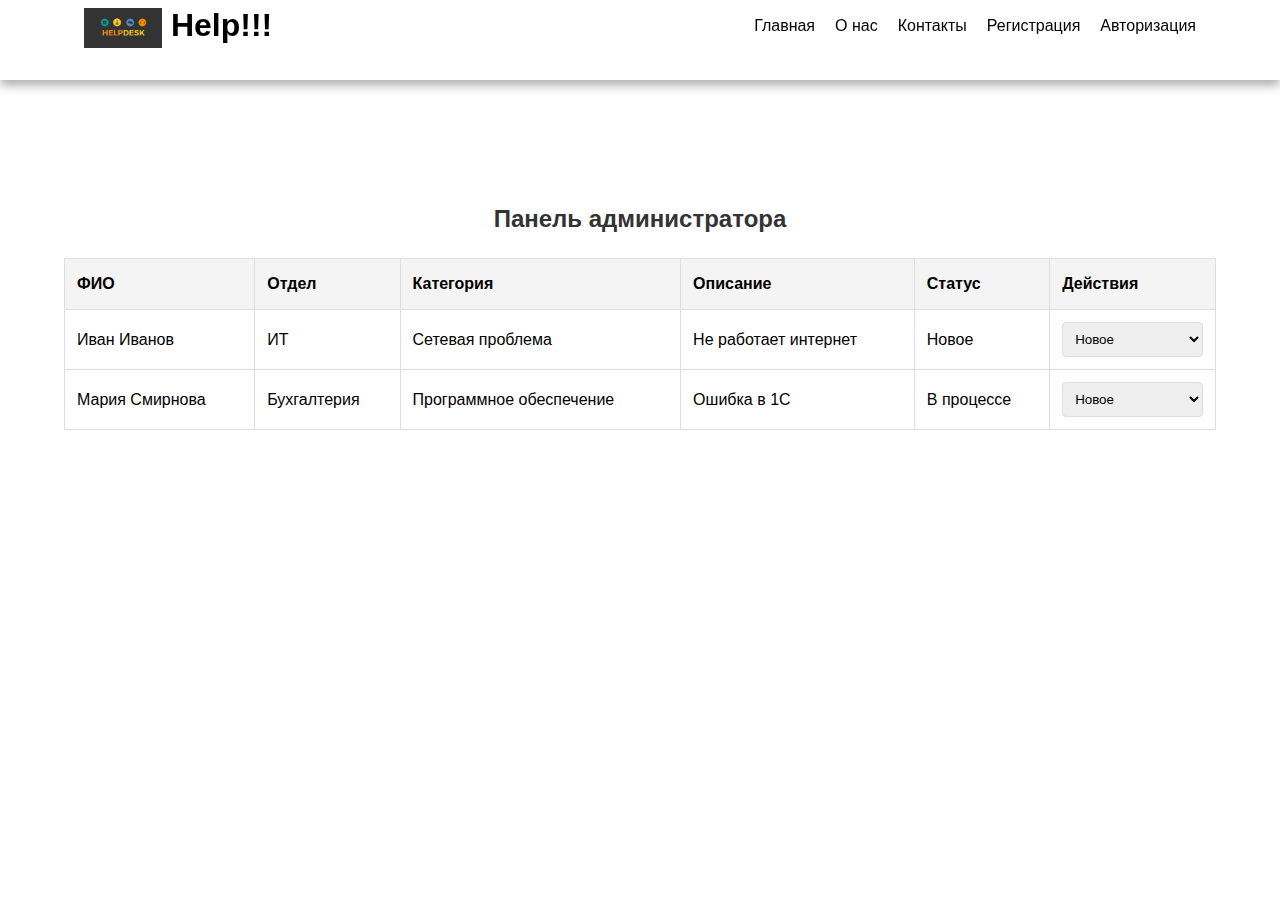
<file: admin-panel.html>
<!DOCTYPE html>
<html lang="en">
<head>
    <meta charset="UTF-8">
    <meta name="viewport" content="width=device-width, initial-scale=1.0">
    <title>Панель администратора</title>
    <link rel="stylesheet" href="styles-admin-panel.css">
</head>
<body>

<header class="header">
    <div class="container header-container">
        <h1 class="logo"><img src="img/help_logo.png" alt="Help!!!" style="height: 40px; vertical-align: middle;"> Help!!!</h1>
        <nav>
            <ul class="menu">
                <li><a href="index.html">Главная</a></li>
                <li><a href="about.html">О нас</a></li>
                <li><a href="contacts.html">Контакты</a></li>
                <li><a href="register.html">Регистрация</a></li>
                <li><a href="login.html">Авторизация</a></li>
            </ul>
        </nav>
    </div>
</header>

<div class="content">
    <div class="container">
        <h2>Панель администратора</h2>
        <table>
            <thead>
                <tr>
                    <th>ФИО</th>
                    <th>Отдел</th>
                    <th>Категория</th>
                    <th>Описание</th>
                    <th>Статус</th>
                    <th>Действия</th>
                </tr>
            </thead>
            <tbody>
                <tr>
                    <td>Иван Иванов</td>
                    <td>ИТ</td>
                    <td>Сетевая проблема</td>
                    <td>Не работает интернет</td>
                    <td>Новое</td>
                    <td>
                        <select>
                            <option>Новое</option>
                            <option>В процессе</option>
                            <option>Выполнено</option>
                            <option>Отменено</option>
                        </select>
                    </td>
                </tr>
                <tr>
                    <td>Мария Смирнова</td>
                    <td>Бухгалтерия</td>
                    <td>Программное обеспечение</td>
                    <td>Ошибка в 1С</td>
                    <td>В процессе</td>
                    <td>
                        <select>
                            <option>Новое</option>
                            <option>В процессе</option>
                            <option>Выполнено</option>
                            <option>Отменено</option>
                        </select>
                    </td>
                </tr>
            </tbody>
        </table>
    </div>
</div>

</body>
</html>
</file>
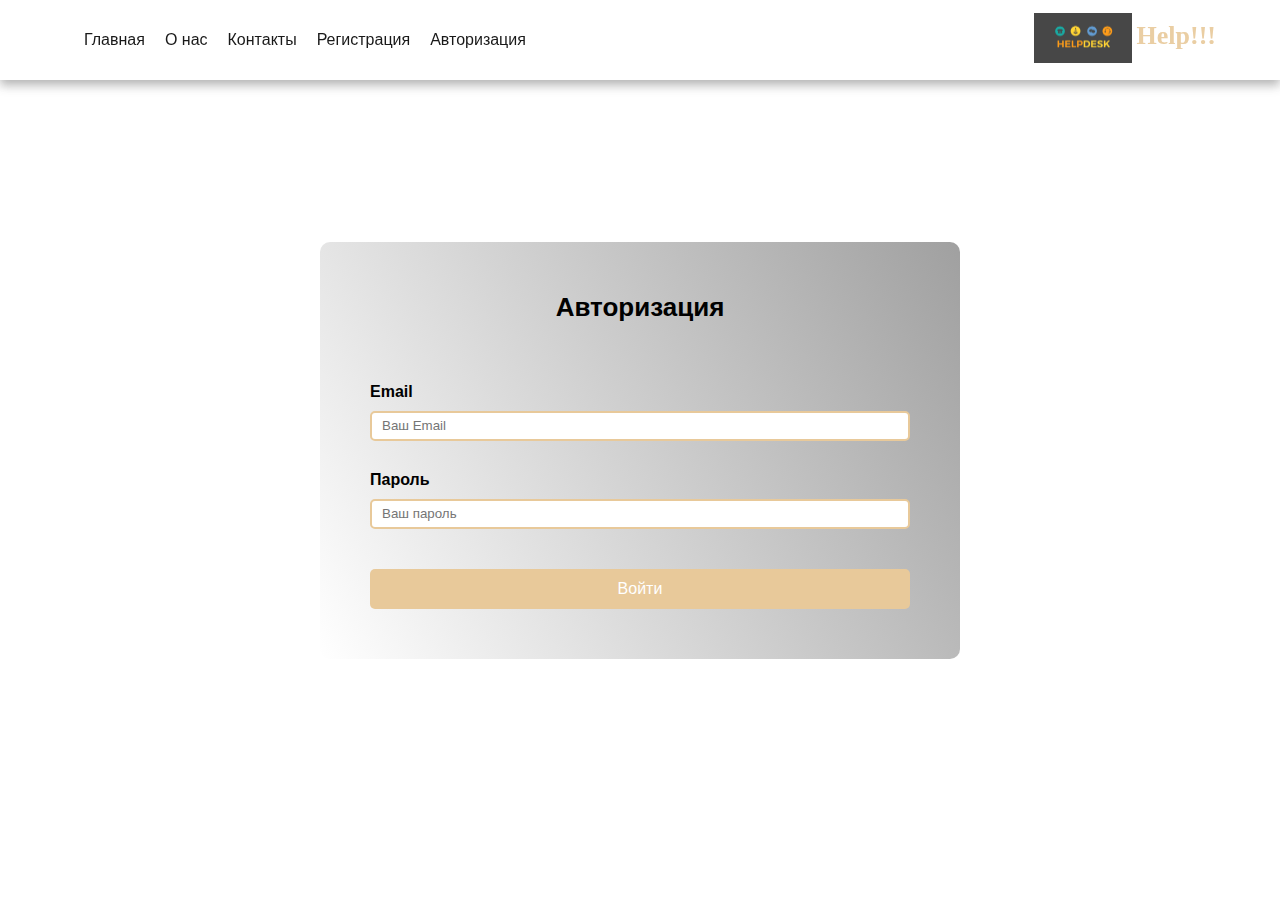
<file: login.html>
<!DOCTYPE html>
<html lang="en">
<head>
    <meta charset="UTF-8">
    <meta name="viewport" content="width=device-width, initial-scale=1.0">
    <title>Авторизация</title>
    <link rel="stylesheet" href="styles-login.css">
</head>
<body>

<header class="header">
    <div class="container header-container">
        <h1 class="logo"><img src="img/help_logo.png" alt="Help!!!">Help!!!</h1>
        <nav>
            <ul class="menu">
                <li><a href="index.html">Главная</a></li>
                <li><a href="about.html">О нас</a></li>
                <li><a href="contacts.html">Контакты</a></li>
                <li><a href="register.html">Регистрация</a></li>
                <li><a href="login.html">Авторизация</a></li>
            </ul>
        </nav>
    </div>
</header>

<div class="row">
    <div class="block">
        <form class="form">
            <h3>Авторизация</h3>
            <div class="form-part">
                <label for="email">Email</label>
                <input type="email" id="email" name="email" placeholder="Ваш Email">
            </div>
            <div class="form-part">
                <label for="password">Пароль</label>
                <input type="password" id="password" name="password" placeholder="Ваш пароль">
            </div>
            <input type="submit" value="Войти">
        </form>
    </div>
</div>

</body>
</html>
</file>
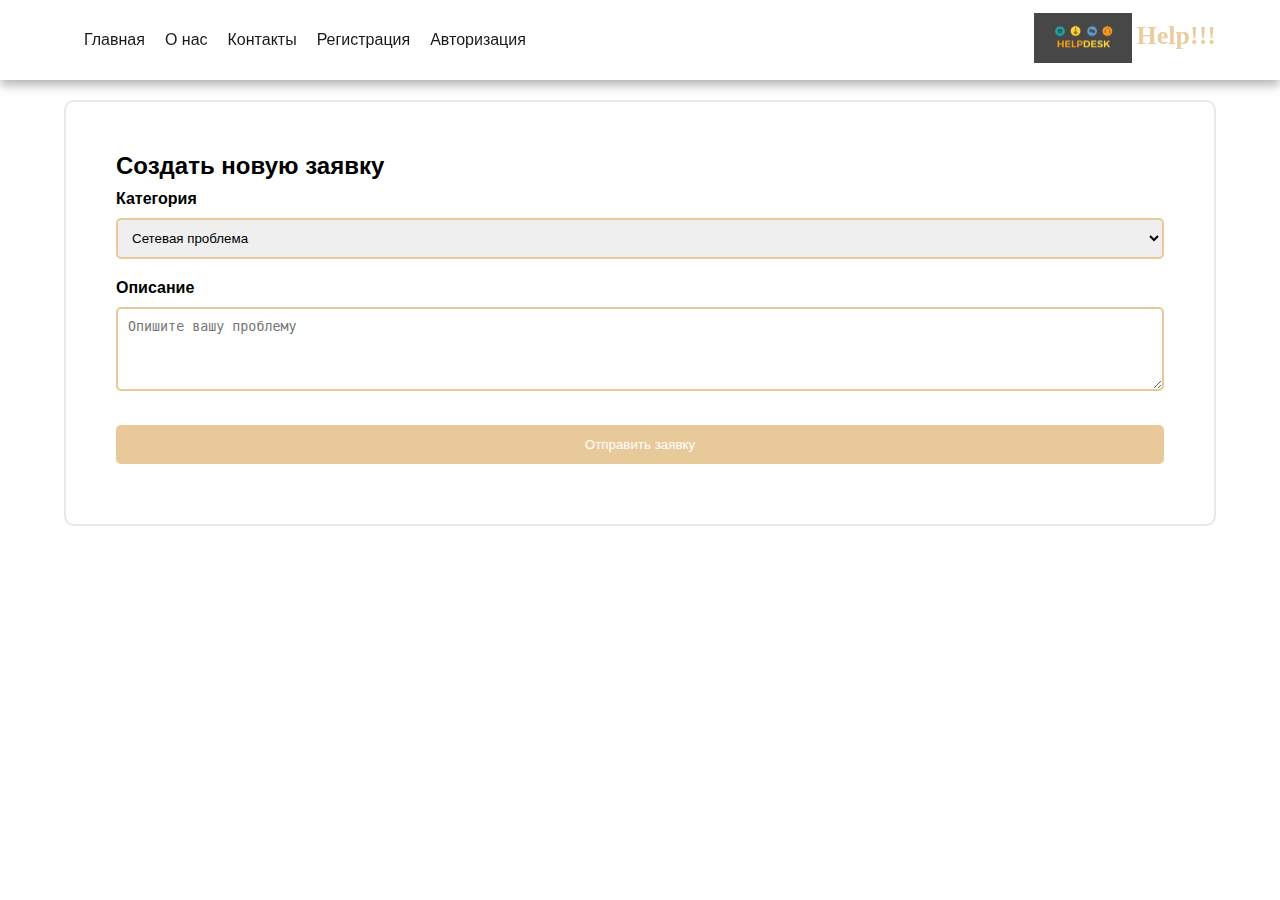
<file: new-ticket.html>
<!DOCTYPE html>
<html lang="en">
<head>
    <meta charset="UTF-8">
    <meta name="viewport" content="width=device-width, initial-scale=1.0">
    <title>Формирование заявки</title>
    <link rel="stylesheet" href="styles-new-ticket.css">
</head>
<body>

<header class="header">
    <div class="container header-container">
        <h1 class="logo"><img src="img/help_logo.png" alt="Help!!!">Help!!!</h1>
        <nav>
            <ul class="menu">
                <li><a href="index.html">Главная</a></li>
                <li><a href="about.html">О нас</a></li>
                <li><a href="contacts.html">Контакты</a></li>
                <li><a href="register.html">Регистрация</a></li>
                <li><a href="login.html">Авторизация</a></li>
            </ul>
        </nav>
    </div>
</header>

<section class="form-section">
    <div class="container form-container">
        <h2>Создать новую заявку</h2>
        <form class="form">
            <div class="form-part">
                <label for="category">Категория</label>
                <select id="category" name="category">
                    <option value="network">Сетевая проблема</option>
                    <option value="software">Проблема с ПО</option>
                    <option value="hardware">Проблема с оборудованием</option>
                </select>
            </div>
            <div class="form-part">
                <label for="description">Описание</label>
                <textarea id="description" name="description" rows="4" placeholder="Опишите вашу проблему"></textarea>
            </div>
            <div class="form-part">
                <input type="submit" value="Отправить заявку">
            </div>
        </form>
    </div>
</section>

</body>
</html>
</file>
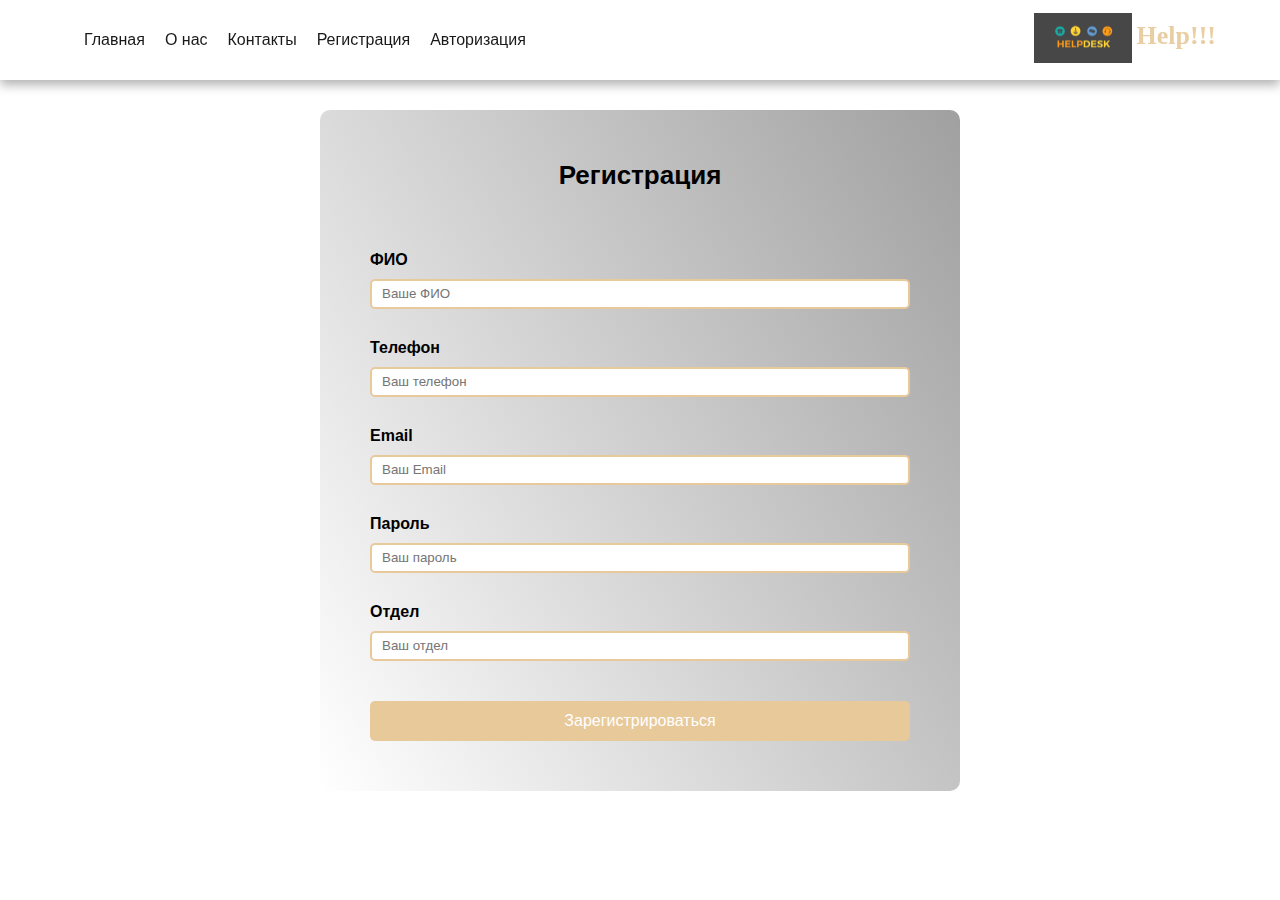
<file: register.html>
<!DOCTYPE html>
<html lang="en">
<head>
    <meta charset="UTF-8">
    <meta name="viewport" content="width=device-width, initial-scale=1.0">
    <title>Регистрация</title>
    <link rel="stylesheet" href="styles-register.css">
</head>
<body>

<header class="header">
    <div class="container header-container">
        <h1 class="logo"><img src="img/help_logo.png" alt="Help!!!">Help!!!</h1>
        <nav>
            <ul class="menu">
                <li><a href="index.html">Главная</a></li>
                <li><a href="about.html">О нас</a></li>
                <li><a href="contacts.html">Контакты</a></li>
                <li><a href="register.html">Регистрация</a></li>
                <li><a href="login.html">Авторизация</a></li>
            </ul>
        </nav>
    </div>
</header>

<div class="row">
    <div class="block">
        <form class="form">
            <h3>Регистрация</h3>
            <div class="form-part">
                <label for="fio">ФИО</label>
                <input type="text" id="fio" name="fio" placeholder="Ваше ФИО">
            </div>
            <div class="form-part">
                <label for="phone">Телефон</label>
                <input type="text" id="phone" name="phone" placeholder="Ваш телефон">
            </div>
            <div class="form-part">
                <label for="email">Email</label>
                <input type="email" id="email" name="email" placeholder="Ваш Email">
            </div>
            <div class="form-part">
                <label for="password">Пароль</label>
                <input type="password" id="password" name="password" placeholder="Ваш пароль">
            </div>
            <div class="form-part">
                <label for="department">Отдел</label>
                <input type="text" id="department" name="department" placeholder="Ваш отдел">
            </div>
            <input type="submit" value="Зарегистрироваться">
        </form>
    </div>
</div>

</body>
</html>
</file>
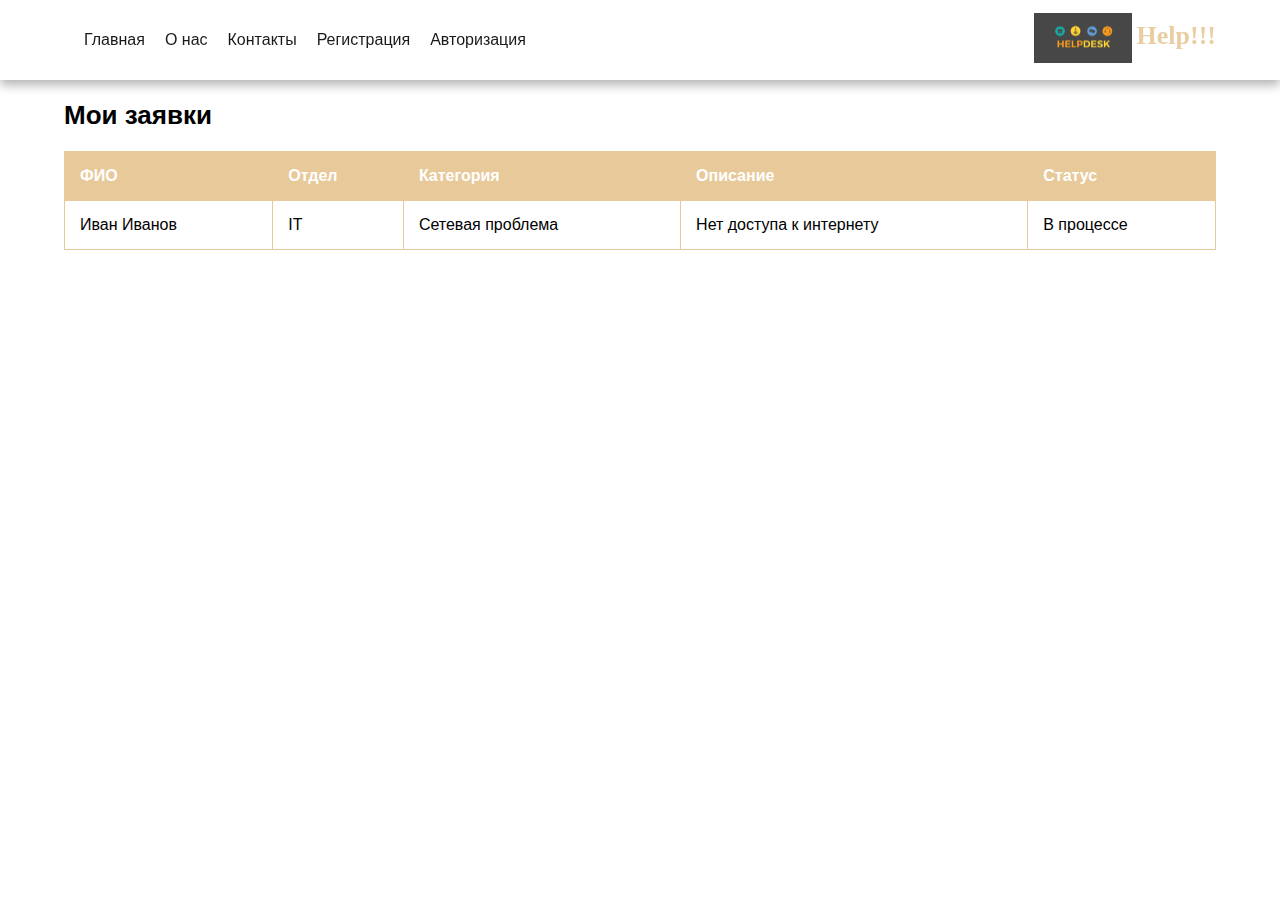
<file: tickets.html>
<!DOCTYPE html>
<html lang="en">
<head>
    <meta charset="UTF-8">
    <meta name="viewport" content="width=device-width, initial-scale=1.0">
    <title>Заявки</title>
    <link rel="stylesheet" href="styles-tickets.css">
</head>
<body>

<header class="header">
    <div class="container header-container">
        <h1 class="logo"><img src="img/help_logo.png" alt="Help!!!">Help!!!</h1>
        <nav>
            <ul class="menu">
                <li><a href="index.html">Главная</a></li>
                <li><a href="about.html">О нас</a></li>
                <li><a href="contacts.html">Контакты</a></li>
                <li><a href="register.html">Регистрация</a></li>
                <li><a href="login.html">Авторизация</a></li>
            </ul>
        </nav>
    </div>
</header>

<section class="tickets">
    <div class="container">
        <h2>Мои заявки</h2>
        <table class="tickets-table">
            <thead>
                <tr>
                    <th>ФИО</th>
                    <th>Отдел</th>
                    <th>Категория</th>
                    <th>Описание</th>
                    <th>Статус</th>
                </tr>
            </thead>
            <tbody>
                <!-- Пример заявки -->
                <tr>
                    <td>Иван Иванов</td>
                    <td>IT</td>
                    <td>Сетевая проблема</td>
                    <td>Нет доступа к интернету</td>
                    <td>В процессе</td>
                </tr>
                <!-- Добавить остальные заявки здесь -->
            </tbody>
        </table>
    </div>
</section>

</body>
</html>
</file>
<file: styles-admin-panel.css>
*,
*::after,
*::before {
    box-sizing: border-box;
    padding: 0;
    margin: 0;
}

body {
    font-family: Helvetica, Arial, sans-serif;
    line-height: 1.6;
}

.container {
    max-width: 1200px;
    width: 90%;
    margin: auto;
    padding-top: 100px; /* Установим отступ сверху для контента */
}

.header {
    background-color: #fff;
    color: #000;
    height: 80px;
    position: fixed;
    top: 0;
    left: 0;
    width: 100%;
    z-index: 999;
    box-shadow: 0px 5px 10px 0px #aaa;
}

.header-container {
    display: flex;
    justify-content: space-between;
    align-items: center;
    padding: 0 20px;
}

.logo img {
    height: 40px;
    vertical-align: middle;
}

.menu {
    display: flex;
    list-style-type: none;
}

.menu li {
    margin-left: 20px;
}

.menu a {
    text-decoration: none;
    color: #000;
}

.menu a:hover {
    color: #e8c99a;
}

.content {
    margin-top: 100px; /* Отступ сверху для контента, чтобы не перекрывалось шапкой */
}

h2 {
    text-align: center;
    margin-bottom: 20px;
    font-size: 24px;
    color: #333;
}

table {
    width: 100%;
    border-collapse: collapse;
    margin-bottom: 20px;
}

table, th, td {
    border: 1px solid #ddd;
}

th, td {
    padding: 12px;
    text-align: left;
}

th {
    background-color: #f4f4f4;
}

td select {
    width: 100%;
    padding: 8px;
    box-sizing: border-box;
    border-radius: 4px;
    border: 1px solid #ddd;
}
</file>
<file: styles-login.css>
*,
*::after,
*::before {
    box-sizing: border-box;
    padding: 0;
    margin: 0;
}

.container {
    max-width: 1200px;
    width: 90%;
    margin: auto;
}

.header {
    box-shadow: 0px 5px 10px 0px #aaa;
    position: fixed;
    width: 100%;
    background: #fff;
    color: #000;
    opacity: .9;
    height: 80px;
    z-index: 6;
}

.header-container {
    display: flex;
    justify-content: space-between;
    height: 80px;
    align-items: center;
}

.menu {
    order: 2;
    display: flex;
}

.menu li {
    list-style: none;
    margin-left: 20px;
    font-size: 16px;
    font-family: helvetica;
}

.menu a {
    text-decoration: none;
    color: #000000;
    transition: 0.3s ease-in-out;
}

.menu a:hover {
    color: #e8c99a;
    transition: 0.3s ease-in-out;
}

.logo {
    color: #e8c99a;
    order: 1;
    font-size: 26px;
    margin-top: -5px;
    font-family: "arial black";
}

.row {
    display: flex;
    justify-content: center;
    align-items: center;
    height: 100vh;
}

.block {
    width: 50%;
    padding: 50px;
    background: linear-gradient(
        60deg,
        rgb(255, 255, 255),
        rgb(160, 160, 160));
    border-radius: 10px;
}

.form {
    display: flex;
    flex-direction: column;
    align-items: center;
}

.form h3 {
    font-size: 26px;
    margin-bottom: 50px;
    font-family: helvetica;
}

.form-part {
    margin: 10px 0 20px 0;
    width: 100%;
}

.form label {
    font-family: helvetica;
    font-weight: 600;
}

.form input {
    margin-top: 10px;
    width: 100%;
    height: 30px;
    text-indent: 10px;
    border: 2px solid #e8c99a;
    border-radius: 5px;
    transition: 0.3s ease-in-out;
}

.form input:focus {
    border-color: #aaa;
}

.form input[type="submit"] {
    width: 100%;
    height: 40px;
    font-size: 16px;
    margin-top: 20px;
    text-indent: 0;
    border: none;
    background-color: #e8c99a;
    color: #fff;
    border-radius: 5px;
    cursor: pointer;
    transition: 0.3s ease-in-out;
}

.form input[type="submit"]:hover {
    background-color: #fae2be;
}
.logo img {
    height: 50px; /* Высота логотипа */
    width: auto; /* Ширина будет автоматически рассчитываться, чтобы сохранить пропорции */
    vertical-align: middle; /* Выравнивание по вертикали */
    margin-right: 5px; /* Добавление небольшого отступа между изображением и текстом */
}
</file>
<file: styles-new-ticket.css>
*,
*::after,
*::before {
    box-sizing: border-box;
    padding: 0;
    margin: 0;
}

.container {
    max-width: 1200px;
    width: 90%;
    margin: auto;
}

.header {
    box-shadow: 0px 5px 10px 0px #aaa;
    position: fixed;
    width: 100%;
    background: #fff;
    color: #000;
    opacity: .9;
    height: 80px;
    z-index: 6;
}

.header-container {
    display: flex;
    justify-content: space-between;
    height: 80px;
    align-items: center;
}

.menu {
    order: 2;
    display: flex;
}

.menu li {
    list-style: none;
    margin-left: 20px;
    font-size: 16px;
    font-family: helvetica;
}

.menu a {
    text-decoration: none;
    color: #000000;
    transition: 0.3s ease-in-out;
}

.menu a:hover {
    color: #e8c99a;
    transition: 0.3s ease-in-out;
}

.logo {
    color: #e8c99a;
    order: 1;
    font-size: 26px;
    margin-top: -5px;
    font-family: "arial black";
}

.form-section {
    padding: 100px 0;
    font-family: helvetica;
    color: #000;
}

.form-container {
    background-color: rgba(255, 255, 255, 0.4);
    border: 2px solid #08080818;
    padding: 50px;
    border-radius: 10px;
}

.form {
    display: flex;
    flex-direction: column;
}

.form h2 {
    font-size: 26px;
    margin-bottom: 20px;
}

.form-part {
    margin: 10px 0;
}

.form label {
    font-family: helvetica;
    font-weight: 600;
}

.form select,
.form textarea,
.form input[type="submit"] {
    margin-top: 10px;
    width: 100%;
    padding: 10px;
    border: 2px solid #e8c99a;
    border-radius: 5px;
    transition: 0.3s ease-in-out;
}

.form select:focus,
.form textarea:focus,
.form input[type="submit"]:focus {
    border-color: #aaa;
}

.form input[type="submit"] {
    background-color: #e8c99a;
    color: #fff;
    cursor: pointer;
}

.form input[type="submit"]:hover {
    background-color: #fae2be;
}
.logo img {
    height: 50px; /* Высота логотипа */
    width: auto; /* Ширина будет автоматически рассчитываться, чтобы сохранить пропорции */
    vertical-align: middle; /* Выравнивание по вертикали */
    margin-right: 5px; /* Добавление небольшого отступа между изображением и текстом */
}
</file>
<file: styles-register.css>
*,
*::after,
*::before {
    box-sizing: border-box;
    padding: 0;
    margin: 0;
}

.container {
    max-width: 1200px;
    width: 90%;
    margin: auto;
}

.header {
    box-shadow: 0px 5px 10px 0px #aaa;
    position: fixed;
    width: 100%;
    background: #fff;
    color: #000;
    opacity: .9;
    height: 80px;
    z-index: 6;
}

.header-container {
    display: flex;
    justify-content: space-between;
    height: 80px;
    align-items: center;
}

.menu {
    order: 2;
    display: flex;
}

.menu li {
    list-style: none;
    margin-left: 20px;
    font-size: 16px;
    font-family: helvetica;
}

.menu a {
    text-decoration: none;
    color: #000000;
    transition: 0.3s ease-in-out;
}

.menu a:hover {
    color: #e8c99a;
    transition: 0.3s ease-in-out;
}

.logo {
    color: #e8c99a;
    order: 1;
    font-size: 26px;
    margin-top: -5px;
    font-family: "arial black";
}

.row {
    display: flex;
    justify-content: center;
    align-items: center;
    height: 100vh;
}

.block {
    width: 50%;
    padding: 50px;
    background: linear-gradient(
        60deg,
        rgb(255, 255, 255),
        rgb(160, 160, 160));
    border-radius: 10px;
}

.form {
    display: flex;
    flex-direction: column;
    align-items: center;
}

.form h3 {
    font-size: 26px;
    margin-bottom: 50px;
    font-family: helvetica;
}

.form-part {
    margin: 10px 0 20px 0;
    width: 100%;
}

.form label {
    font-family: helvetica;
    font-weight: 600;
}

.form input {
    margin-top: 10px;
    width: 100%;
    height: 30px;
    text-indent: 10px;
    border: 2px solid #e8c99a;
    border-radius: 5px;
    transition: 0.3s ease-in-out;
}

.form input:focus {
    border-color: #aaa;
}

.form input[type="submit"] {
    width: 100%;
    height: 40px;
    font-size: 16px;
    margin-top: 20px;
    text-indent: 0;
    border: none;
    background-color: #e8c99a;
    color: #fff;
    border-radius: 5px;
    cursor: pointer;
    transition: 0.3s ease-in-out;
}

.form input[type="submit"]:hover {
    background-color: #fae2be;
}
.logo img {
    height: 50px; /* Высота логотипа */
    width: auto; /* Ширина будет автоматически рассчитываться, чтобы сохранить пропорции */
    vertical-align: middle; /* Выравнивание по вертикали */
    margin-right: 5px; /* Добавление небольшого отступа между изображением и текстом */
}
</file>
<file: styles-tickets.css>
*,
*::after,
*::before {
    box-sizing: border-box;
    padding: 0;
    margin: 0;
}

.container {
    max-width: 1200px;
    width: 90%;
    margin: auto;
}

.header {
    box-shadow: 0px 5px 10px 0px #aaa;
    position: fixed;
    width: 100%;
    background: #fff;
    color: #000;
    opacity: .9;
    height: 80px;
    z-index: 6;
}

.header-container {
    display: flex;
    justify-content: space-between;
    height: 80px;
    align-items: center;
}

.menu {
    order: 2;
    display: flex;
}

.menu li {
    list-style: none;
    margin-left: 20px;
    font-size: 16px;
    font-family: helvetica;
}

.menu a {
    text-decoration: none;
    color: #000000;
    transition: 0.3s ease-in-out;
}

.menu a:hover {
    color: #e8c99a;
    transition: 0.3s ease-in-out;
}

.logo {
    color: #e8c99a;
    order: 1;
    font-size: 26px;
    margin-top: -5px;
    font-family: "arial black";
}

.tickets {
    padding: 100px 0;
    font-family: helvetica;
    color: #000;
}

.tickets h2 {
    font-size: 26px;
    margin-bottom: 20px;
}

.tickets-table {
    width: 100%;
    border-collapse: collapse;
}

.tickets-table th,
.tickets-table td {
    padding: 15px;
    border: 1px solid #e8c99a;
    text-align: left;
}

.tickets-table th {
    background-color: #e8c99a;
    color: #fff;
}

.tickets-table tr:nth-child(even) {
    background-color: #f9f9f9;
}
.logo img {
    height: 50px; /* Высота логотипа */
    width: auto; /* Ширина будет автоматически рассчитываться, чтобы сохранить пропорции */
    vertical-align: middle; /* Выравнивание по вертикали */
    margin-right: 5px; /* Добавление небольшого отступа между изображением и текстом */
}
</file>
